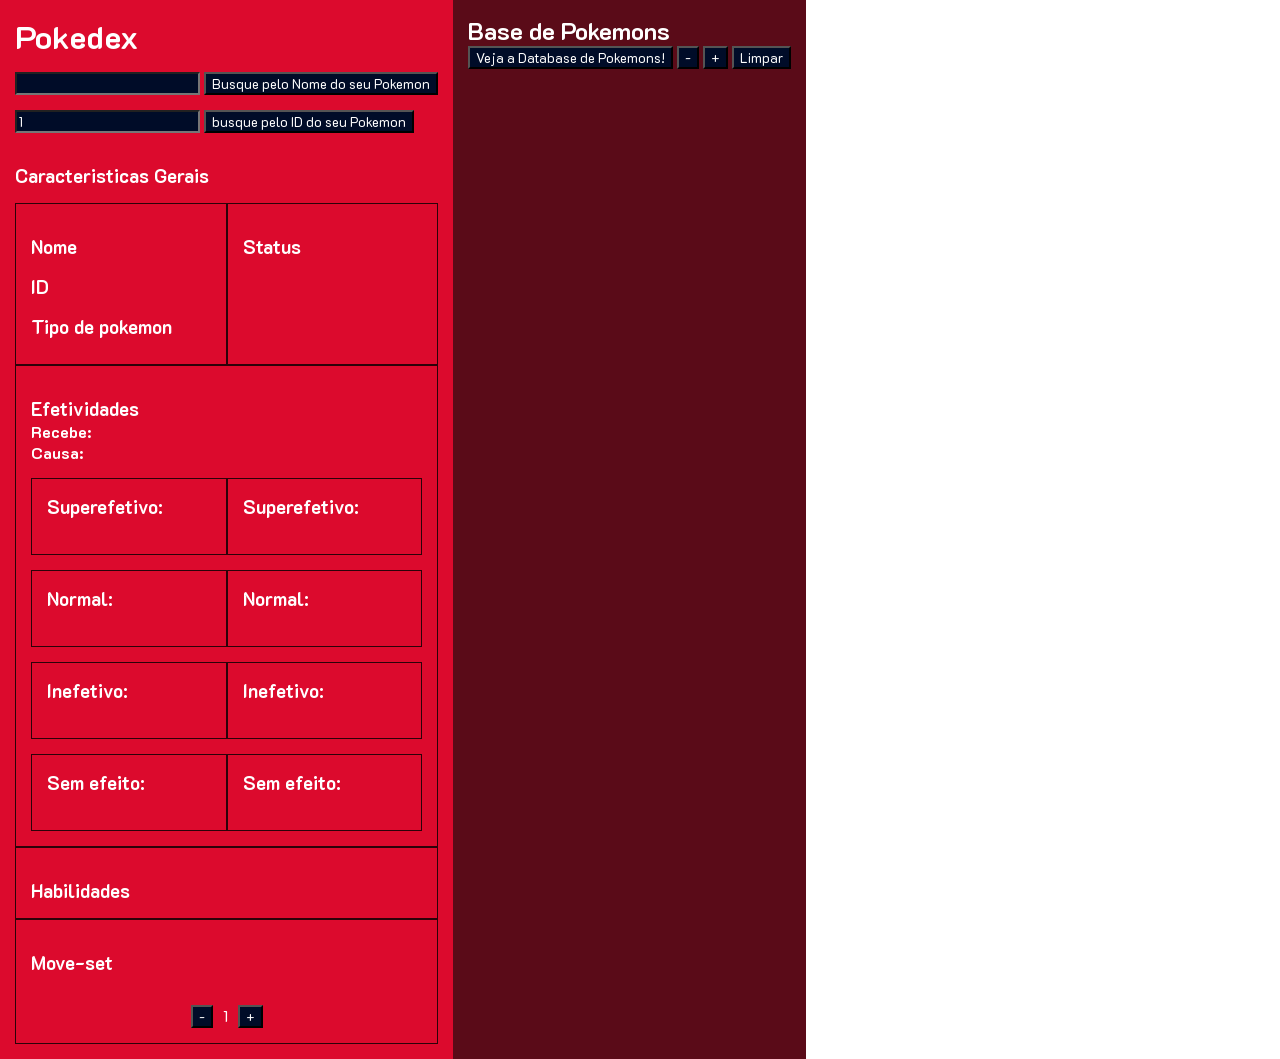
<file: index.html>
<HTML>

<body onload="pokeid()">



    <head>
        <title>Pokedex</title>
        <link rel="stylesheet" href="src/styles.css">
        <link rel="preconnect" href="https://fonts.googleapis.com">
        <link rel="preconnect" href="https://fonts.gstatic.com" crossorigin>
        <link href="https://fonts.googleapis.com/css2?family=K2D:ital,wght@0,100;0,200;0,300;0,400;0,500;0,600;0,700;0,800;1,100;1,200;1,300;1,400;1,500;1,600;1,700;1,800&display=swap" rel="stylesheet">
        <link rel="stylesheet" href="fontawesome/font-awesome-4.7.0/css/font-awesome.min.css">
        <meta http-equiv="Content-Type" content="text/html;charset=utf-8" />
    </head>



    <div class="pokedex">
        <div class="pokedex-left">
            <h1 class="pokedex-title">Pokedex</h1>
            <div class="">



                <div class="">
                    <input type="text" class="poke-name-catcher">
                    <input type="button" onclick="pokename();" value="Busque pelo Nome do seu Pokemon">
                </div>
                <input type="text" class="poke-id-catcher" value="1">
                <input type="button" onclick="pokeid();" value="busque pelo ID do seu Pokemon">

                <div class="poke-flexer poke-imagens-margin">
                    <div class="poke-imagens-macho"></div>
                    <div class="poke-imagens-femea"></div>
                </div>



                <section class="poke-status-main">
                    <h3 class="">Caracteristicas Gerais</h3>

                    <div class="">
                        <div class="poke-status-row">
                            <div class="poke-status-division">
                                <div class="poke-status-item">
                                    <h3 class="">Nome</h3>
                                    <p class="poke-nome"></p>
                                </div>
                                <div class="poke-status-item">
                                    <h3 class="">ID</h3>
                                    <p class="poke-id"></p>
                                </div>
                                <div class="poke-status-item">
                                    <h3 class="">Tipo de pokemon</h3>
                                    <p class="poke-tipos"></p>
                                </div>
                            </div>
                            <div class="poke-status-division">
                                <div class="poke-status-item">
                                    <h3>Status</h3>
                                    <p class="poke-status"></p>
                                </div>
                            </div>
                        </div>
                    </div>
                    <div class="poke-status-division">
                        <div class="poke-status-item">
                            <h3>Efetividades</h3>
                            <div class="">
                                <h4 class="">Recebe:</h4>
                                <h4 class="">Causa:</h4>
                            </div>
                            <div class="poke-status-row">
                                <div class="poke-status-division">
                                    <h3 class="">Superefetivo:</h3>

                                    <p class="poke-efetividade-ddf"></p>

                                </div>
                                <div class="poke-status-division">
                                    <h3 class="">Superefetivo:</h3>
                                    <p class="poke-efetividade-ddt"></p>
                                </div>
                            </div>
                            <div class="poke-status-row">
                                <div class="poke-status-division">
                                    <h3 class="">Normal:</h3>
                                    <p class="poke-efetividade-df"></p>
                                </div>
                                <div class="poke-status-division">
                                    <h3 class="">Normal:</h3>
                                    <p class="poke-efetividade-dt"></p>
                                </div>
                            </div>
                            <div class="poke-status-row">
                                <div class="poke-status-division">
                                    <h3 class="">Inefetivo:</h3>
                                    <p class="poke-efetividade-hdf"></p>
                                </div>
                                <div class="poke-status-division">
                                    <h3 class="">Inefetivo:</h3>
                                    <p class="poke-efetividade-hdt"></p>
                                </div>
                            </div>
                            <div class="poke-status-row">
                                <div class="poke-status-division">
                                    <h3 class="">Sem efeito:</h3>
                                    <p class="poke-efetividade-ndf"></p>
                                </div>
                                <div class="poke-status-division">
                                    <h3 class="">Sem efeito:</h3>
                                    <p class="poke-efetividade-ndt"></p>
                                </div>
                            </div>
                        </div>

                    </div>
                    <div class="poke-status-division">
                        <div class="poke-status-item">
                            <h3>Habilidades</h3>
                            <p class="poke-habilidades"></p>
                        </div>
                    </div>
                    <div class="poke-status-division">
                        <div class="poke-status-item">
                            <h3>Move-set</h3>
                            <p class="poke-moves"></p>

                            <div class="poke-moves-center poke-mt-15 poke-flexer">
                                <input id="moves-remove-id" type="button" value="-">
                                <p id="poke-moves-paginas">1</p>
                                <input id="moves-add-id" type="button" value="+">
                            </div>

                        </div>

                    </div>
                </section>
            </div>


        </div>




        <div class="pokedex-right">
            <h2>Base de Pokemons</h2>
            <div>
                <input type="button" onclick="pokebase()" value="Veja a Database de Pokemons!">
                <input type="button" onclick="pokebaseremove()" value="-">
                <input type="button" onclick="pokebaseadd()" value="+">
                <input type="button" onclick="pokebaseclean()" value="Limpar">


            </div>
            <div class="allpoke-base">
                <div class="allpoke-base-name">
                </div>
                <div class="allpoke-base-id">
                </div>
                <div class="allpoke-base-img">
                </div>
            </div>

        </div>
    </div>
    <div class="">
        <script src="src/script.js"></script>
</body>

</HTML>
</file>
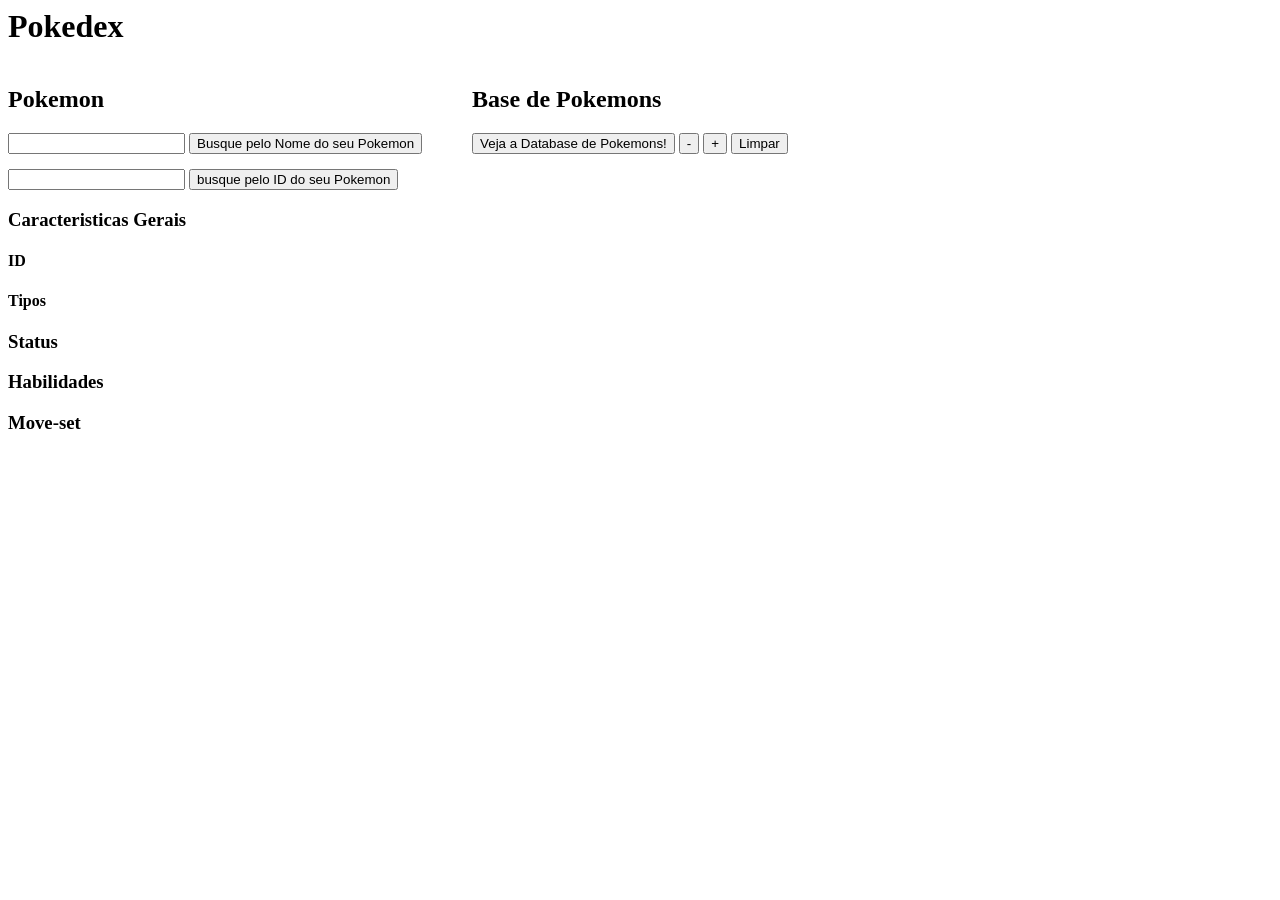
<file: Promises.html>
<HTML>

<body>

    <style>
        .poke-name-catcher {
            margin-bottom: 15px;

        }

        .leftside-Pokedex {
            margin-right: 50px;
        }

        .poke-imagens-flexer {
            display: flex;
        }

        .pokedex-flexer {
            display: flex;
        }

        .allpoke-base-flexer {
            display: inline-grid;
            grid-template-columns: auto auto auto;
        }

        .allpoke-base-img {
            display: grid;
        }

        .allpokebasemodify {
            margin-top: 15px;
            margin-bottom: 15px;
        }

        .allpokebasemodify {
            object-fit: none;
            width: 75px;
            height: 75px;
        }

        .allpoke-base {
            display: flex;
        }

        .allpoke-base-name {
            margin-right: 15px;
        }

        .tituloNome1,
        .tituloId1 {
            padding-top: 50px;
            padding-bottom: 50px;
        }

        .allpoke-base-id {
            padding-right: 20px;
        }
    </style>

    <head>
        <title>Pokedex</title>

    </head>
    <div class="pokedex">
        <h1 class="">Pokedex</h1>
        <div class="pokedex-flexer">



            <div class="leftside-Pokedex">
                <h2 class="">Pokemon</h2>

                <div class="">
                    <input type="text" class="poke-name-catcher">
                    <input type="button" onclick="pokename();" value="Busque pelo Nome do seu Pokemon">
                </div>
                <input type="text" class="poke-id-catcher">
                <input type="button" onclick="pokeid();" value="busque pelo ID do seu Pokemon">

                <div class="poke-imagens"></div>
                <p class="poke-nome"></p>

                <h3 class="">Caracteristicas Gerais</h2>
                    <h4 class="">ID</h2>

                        <p class="poke-id"></p>
                        <h4 class="">Tipos</h2>

                            <p class="poke-tipos"></p>

                            <h3>Status</h3>
                            <p class="poke-status"></p>

                            <h3>Habilidades</h3>
                            <p class="poke-habilidades"></p>

                            <h3>Move-set</h3>
                            <p class="poke-moves"></p>
            </div>
            <div class="">
                <h2>Base de Pokemons</h2>
                <div>
                    <input type="button" onclick="pokebase()" value="Veja a Database de Pokemons!">
                    <input type="button" onclick="pokebaseremove()" value="-">
                    <input type="button" onclick="pokebaseadd()" value="+">
                    <input type="button" onclick="pokebaseclean()" value="Limpar">


                </div>
                <div class="allpoke-base">
                    <div class="allpoke-base-name">
                    </div>
                    <div class="allpoke-base-id">
                    </div>
                    <div class="allpoke-base-img">
                    </div>
                </div>
                <!-- 





                   <div class="allpoke-base-flexer">

                        <div class="all-poke-base">
                            <div class="all-poke-nome">


                            </div>
                            <div class="all-poke-id">


                            </div>


                        </div>



                    </div> 
                </div> -->
            </div>
        </div>
    </div>
    <script>
        var AllPokeBaseLenght = 0;
        var pb = 0;

        function pokename() {
            fetch('https://pokeapi.co/api/v2/pokemon/?limit=1126', {
                    method: 'GET'

                })
                .then(response => response.json())
                .then(function (json) {
                    console.log(json);

                    var names001 = json.results;
                    var names002 = Object.keys(names001);
                    var namesLenght = Object.keys(names002).length;
                    var QueryPokeNames = document.querySelector('.poke-name-catcher').value;
                    var pid = 1;
                    console.log(QueryPokeNames);
                    var none = 0;

                    for (i = 0; i < namesLenght; i++) {
                        // console.log(json.results[i].name);
                        // console.log(i);
                        if (json.results[i].name === QueryPokeNames) {
                            console.log("TAINDO")
                            pid = +i + 1;

                            var idcatch = document.querySelector('.poke-id-catcher').value = [pid];
                            console.log(json.results[i]);
                            console.log(idcatch);


                            pokeid();
                        } else {
                            none++;
                            if (none == namesLenght) {
                                alert("Nome Incorreto");
                            };
                        }

                    };
                });
        }

        function pokeid() {
            var p = 1;
            var idcatch = document.querySelector('.poke-id-catcher').value;
            console.log(idcatch)



            var p = document.querySelector('.poke-id-catcher').value;
            fetch(`https://pokeapi.co/api/v2/pokemon/${p}`, {
                    method: 'GET'

                })
                .then(response => response.json())
                .then(function (json) {



                    //Input da base de dados do pokemon
                    console.log(json);

                    //Variavel do Nome do Pokemon

                    var QueryPokenome = document.querySelector('.poke-nome');
                    var QueryPokenames = document.querySelector('.poke-name-catcher');
                    QueryPokenome.innerHTML = "";
                    console.log(QueryPokenames);


                    QueryPokenome.innerHTML += `<p class = "tituloNome"> Nome: ` + json.name;
                    QueryPokenames.value = json.name;


                    //Variavel de ID do Pokemon

                    var QueryPokeId = document.querySelector('.poke-id');
                    QueryPokeId.innerHTML = "";
                    QueryPokeId.innerHTML += `<p class = "tituloid">` + json.id;

                    //Variaveis das Imagens do Pokemon
                    var imagens001 = json.forms;
                    var imagens002 = Object.keys(imagens001);
                    var imagensLenght = Object.keys(imagens002).length;
                    var QueryPokeImagens = document.querySelector('.poke-imagens');
                    QueryPokeImagens.innerHTML = "";

                    //Variaveis das Status do Pokemon
                    var status001 = json.stats;
                    var status002 = Object.keys(status001);
                    var statusLenght = Object.keys(status002).length;
                    var QueryPokeStatus = document.querySelector('.poke-status');
                    QueryPokeStatus.innerHTML = "";

                    //Variaveis das Tipos do Pokemon
                    var tipos001 = json.types;
                    var tipos002 = Object.keys(tipos001);
                    var tiposLenght = Object.keys(tipos002).length;
                    var QueryPokeTipos = document.querySelector('.poke-tipos');
                    QueryPokeTipos.innerHTML = "";

                    //Variaveis das Habilidades do Pokemon
                    var habilidades001 = json.abilities;
                    var habilidades002 = Object.keys(habilidades001);
                    var habilidadesLenght = Object.keys(habilidades002).length;
                    var QueryPokeHabilidades = document.querySelector('.poke-habilidades');
                    QueryPokeHabilidades.innerHTML = "";

                    //Variaveis doss Move-sets do Pokemon
                    var moves001 = json.moves;
                    var moves002 = Object.keys(moves001);
                    var movesLenght = Object.keys(moves002).length;
                    var QueryPokeMoves = document.querySelector('.poke-moves');
                    QueryPokeMoves.innerHTML = "";


                    //Funcionalidade de investigação
                    console.log(json.stats);

                    // console.log(Object.keys(habilidadesLenght).length);



                    //Função que imprime todas as imagens do Pokemon
                    function imagensInput() {


                        QueryPokeImagens.innerHTML += `<div class ="poke-imagens-flexer">`;
                        QueryPokeImagens.innerHTML += `<img src="` + json.sprites.front_default +
                            `" alt= "" class = "tituloImagens">`;
                        QueryPokeImagens.innerHTML += `<img src="` + json.sprites.back_default +
                            `" alt= "" class = "tituloImagens">`;
                        QueryPokeImagens.innerHTML += `<div/>`;

                        QueryPokeImagens.innerHTML += `<div class="poke-imagens-flexer">`;
                        QueryPokeImagens.innerHTML += `<img src="` + json.sprites.front_shiny +
                            `" alt= "" class = "tituloImagens">`;
                        QueryPokeImagens.innerHTML += `<img src="` + json.sprites.back_shiny +
                            `" alt= "" class = "tituloImagens">`;
                        QueryPokeImagens.innerHTML += `<div/>`;

                        QueryPokeImagens.innerHTML += `<div class="poke-imagens-flexer">`;
                        QueryPokeImagens.innerHTML += `<img src="` + json.sprites.front_female +
                            `" alt= "" class = "tituloImagens">`;
                        QueryPokeImagens.innerHTML += `<img src="` + json.sprites.back_female +
                            `" alt= "" class = "tituloImagens">`;
                        QueryPokeImagens.innerHTML += `<div/>`;

                        QueryPokeImagens.innerHTML += `<div class="poke-imagens-flexer">`;
                        QueryPokeImagens.innerHTML += `<img src="` + json.sprites.front_shiny_female +
                            `" alt= "" class = "tituloImagens">`;
                        QueryPokeImagens.innerHTML += `<img src="` + json.sprites.back_shiny_female +
                            `" alt= "" class = "tituloImagens">`;
                        QueryPokeImagens.innerHTML += `<div/>`;

                        `.`


                    }
                    imagensInput();


                    //Função que imprime todas os status do Pokemon
                    function statusInput() {


                        for (i = 0; i < statusLenght; i++) {
                            QueryPokeStatus.innerHTML += `<p class = "tituloStatus">` + json.stats[i]
                                .stat.name + ` : ` + json.stats[i].base_stat + `</p>`;
                        };

                        `.`


                    }
                    statusInput();


                    //Função que imprime todas as habilidades do Pokemon
                    function abilitiesInput() {
                        let i = 0;

                        for (i = 0; i < habilidadesLenght; i++) {
                            QueryPokeHabilidades.innerHTML += `<p class = "tituloAbilidades">` +
                                json.abilities[i]
                                .ability.name;
                        };

                        `.`
                    }
                    abilitiesInput();

                    //Função que imprime todas os Moves do Pokemon
                    function movesInput() {
                        let i = 0;

                        for (i = 0; i < movesLenght; i++) {
                            QueryPokeMoves.innerHTML += `<p class = "tituloMoves">` + json.moves[i].move
                                .name;
                        };

                        `.`
                    }
                    movesInput();



                    function typesInput() {


                        for (i = 0; i < tiposLenght; i++) {
                            QueryPokeTipos.innerHTML += `<p class = "tituloTipos"> ` + json.types[i]
                                .type.name;

                        };

                        `.`


                    }
                    typesInput();



                })
        };

        var offsetter = 0;

        function pokebaseadd() {

            offsetter += 7;
            console.log(offsetter);

            pokebase();
        }

        function pokebaseremove() {

            if (offsetter > 0) {
                offsetter += -7;

                console.log(offsetter);
                pokebase();


            } else {
                pokebase();


            }
        }

        function pokebaseclean() {
            offsetter = 0;

            QueryPokebasename = document.querySelector(".allpoke-base-name");
            QueryPokebaseid = document.querySelector(".allpoke-base-id");
            QueryPokebaseimg = document.querySelector(".allpoke-base-img");
            QueryPokebasename.innerHTML = ``;
            QueryPokebaseid.innerHTML = ``;
            QueryPokebaseimg.innerHTML = ``;
        }


        function pokebase() {

            QueryPokebasename = document.querySelector(".allpoke-base-name");
            QueryPokebaseid = document.querySelector(".allpoke-base-id");
            QueryPokebaseimg = document.querySelector(".allpoke-base-img");

            QueryPokebasename.innerHTML = ``;
            QueryPokebaseid.innerHTML = ``;
            QueryPokebaseimg.innerHTML = ``;

            async function fetchPoke() {
                for (p = (offsetter + 1); p <= (offsetter + 7); p++) {
                    await fetch(`https://pokeapi.co/api/v2/pokemon/${p}`, {
                            method: 'GET'
                        })
                        .then(response => response.json())
                        .then(function (json) {

                            console.log(json.sprites.front_default);
                            // var resutados = (json.results);


                            // console.log(QueryPokebase);
                            QueryPokebasename.innerHTML += `<p class = "tituloNome1"> ` + json.name + `</p>`;

                            QueryPokebaseid.innerHTML += `<p class = "tituloId1"> ` + p + `</p>`;

                            QueryPokebaseimg.innerHTML += `<img src="` + json.sprites.front_default +
                                `" alt="" class="allpokebasemodify">`;


                            // QueryPokebaseid.innerHTML += `<img src="` + json. + `">`;

                        });
                }

            }

            fetchPoke();
        }
    </script>
</body>

</HTML>
</file>
<file: src/styles.css>
* {
    margin: 0;
    color: white;
    font-family: 'K2D', sans-serif;

}

input {
    background-color: #000c28;
}


/* ------------------------------------------------Pokedex general CSS */
.pokedex {
    display: flex;

}

.pokedex-title {
    margin-bottom: 15px;
}

.pokedex-left {
    background-color: #dc0a2d;
    padding: 15px;
}

.pokedex-right {
    background-color: #5a0b18;

    padding: 15px;
}

.poke-mt-15 {
    margin-top: 15px;
}

.d-none{
    display: none!important;
}


/* ------------------------------------------------Pokedex Main CSS */
.poke-name-catcher {
    margin-bottom: 15px;

}

.poke-flexer {
    display: flex;

}

.poke-imagens-margin {
    margin-top: 15px;
}

.disapear {
    display: none !important;
}

#shine-imagens {

    display: block;
    position: absolute;
    left: 10px;
    top: 260px;
    filter: invert(93%) sepia(80%) saturate(359%) hue-rotate(336deg) brightness(105%) contrast(104%);
    width: 2rem;
}

.gender-icon {

    display: block !important;
    font-size: 25px !important;
    text-shadow: -1px -1px 0 rgb(255, 255, 255), 1px -1px 0 #ffff, -1px 1px 0 #ffff, 1px 1px 0 #ffff;
}

.male-icon {
    color: #0096fd;
}

.female-icon {
    color: #ff0097;

}

.male-n-female-icon {
    color: #804bca;

}

/* ------------------------------------------------Pokestatus CSS */
.poke-status-main {
    margin-top: 15px;

}

.poke-status-row {
    margin-top: 15px;

    display: flex;
    grid-template-columns: auto auto auto;
}

.poke-tipos {
    margin-top: 10px;
}

.tipo-div {
    margin-top: 7px;
}

.tituloTipos {
    margin-left: 7px;
    align-self: center;
}

.poke-status-division {
    border: 1px solid rgba(0, 0, 0, 0.8);
    padding: 15px;
    width: -webkit-fill-available;

}

.poke-status-item {
    margin-top: 15px;
}

.poke-moves {
    display: grid;
    grid-template-columns: auto auto auto;
    margin-top: 15px;
}

.poke-moves-center {
    justify-content: center;
}

#poke-moves-paginas {
    margin: 0px 10px;
}

/**/
.poke-efetividade-ddf {
    display: grid;
    grid-template-columns: auto auto auto ;
    padding: 10px;
    
}

.poke-efetividade-ddt {
    display: grid;
    grid-template-columns: auto auto auto ;
    padding: 10px;
    
}
.poke-efetividade-df {
    display: grid;
    grid-template-columns: auto auto auto ;
    padding: 10px;
    
}
.poke-efetividade-dt {
    display: grid;
    grid-template-columns: auto auto auto ;
    padding: 10px;
    
}

.poke-efetividade-hdf {
    display: grid;
    grid-template-columns: auto auto auto ;
    padding: 10px;
    
}

.poke-efetividade-hdt {
    display: grid;
    grid-template-columns: auto auto auto ;
    padding: 10px;
    
}

.poke-efetividade-ndf {
    display: grid;
    grid-template-columns: auto auto auto ;
    padding: 10px;
    
}

.poke-efetividade-ndt {
    display: grid;
    grid-template-columns: auto auto auto ;
    padding: 10px;
    
}
.img-margin > div > img{
 margin: 15px;
}
.img-margin > div {
    margin: 10px;
   }
   
.text-absolute{
    position: absolute;
}
.text-tipos-img{
    margin-left: 3px;
}
.text-tipos-img-dd{
    font-size: 15px;
}

.text-tipos-img-d{
    margin-left: 4px;

}
.text-tipos-img-md{
    font-size: 12px;
    margin-left: 3px;
    margin-top: 2px;
}
.text-tipos-img-nd{
    font-size: 15px;
}


/* ------------------------------------------------Base de pokemons CSS */
.allpoke-base {
    display: flex;
}

.allpoke-base-name {
    margin-right: 15px;
}

.allpoke-base-id {
    padding-right: 20px;
}

.tituloNome1,
.tituloId1 {
    padding-top: 50px;
    padding-bottom: 50px;
}

.allpoke-base-flexer {
    display: inline-grid;
    grid-template-columns: auto auto auto;
}

.allpoke-base-img {
    display: grid;
}

.allpokebasemodify {
    margin-top: 15px;
    margin-bottom: 15px;
}

.allpokebasemodify {
    object-fit: none;
    width: 75px;
    height: 75px;
}


/* ------------------------------------------------ Icons CSS*/

.imgTipos {
    border-radius: 100%;
    height: 1.5rem;
    width: 1.5rem;
    padding: 2px;
    transition: 200ms all;
    align-self: center;
    -webkit-font-smoothing: antialiased;
    -moz-osx-font-smoothing: grayscale;
    font-family: -apple-system, BlinkMacSystemFont, "Segoe UI", "Roboto",
        "Oxygen", "Ubuntu", "Cantarell", "Fira Sans", "Droid Sans",
        "Helvetica Neue", sans-serif;
}

.imgTipos:hover {
    filter: saturate(200%);
    transform: scale(1.1);
    cursor: pointer;
}

.imgTipos img {
    height: 60%;
    width: 60%;
    margin: 20%;
}

.bug {
    background: #92BC2C;
    box-shadow: 0 0 20px #92BC2C;
}

.dark {
    background: #595761;
    box-shadow: 0 0 20px #595761;
}

.dragon {
    background: #0C69C8;
    box-shadow: 0 0 20px #0C69C8;
}

.electric {
    background: #F2D94E;
    box-shadow: 0 0 20px #F2D94E;
}

.fire {
    background: #FBA54C;
    box-shadow: 0 0 20px #FBA54C;
}

.fairy {
    background: #EE90E6;
    box-shadow: 0 0 20px #EE90E6;
}

.fighting {
    background: #D3425F;
    box-shadow: 0 0 20px #D3425F;
}

.flying {
    background: #A1BBEC;
    box-shadow: 0 0 20px #A1BBEC;
}

.ghost {
    background: #5F6DBC;
    box-shadow: 0 0 20px #5F6DBC;
}

.grass {
    background: #5FBD58;
    box-shadow: 0 0 20px #5FBD58;
}

.ground {
    background: #DA7C4D;
    box-shadow: 0 0 20px #DA7C4D;
}

.ice {
    background: #75D0C1;
    box-shadow: 0 0 20px #75D0C1;
}

.normal {
    background: #A0A29F;
    box-shadow: 0 0 20px #A0A29F;
}

.poison {
    background: #B763CF;
    box-shadow: 0 0 20px #B763CF;
}

.psychic {
    background: #FA8581;
    box-shadow: 0 0 20px #FA8581;
}

.rock {
    background: #C9BB8A;
    box-shadow: 0 0 20px #C9BB8A;
}

.steel {
    background: #5695A3;
    box-shadow: 0 0 20px #5695A3;
}

.water {
    background: #539DDF;
    box-shadow: 0 0 20px #539DDF;
}






.texto-bug {
    color: #92BC2C;
    text-shadow: 0 0 20px #92BC2C;
    font-size: 1.1rem;
    font-weight: 600;
}

.texto-dark {
    color: #595761;
    text-shadow: 0 0 20px #595761;
    font-size: 1.1rem;
    font-weight: 600;
}

.texto-dragon {
    color: #0C69C8;
    text-shadow: 0 0 20px #0C69C8;
    font-size: 1.1rem;
    font-weight: 600;
}

.texto-electric {
    color: #F2D94E;
    text-shadow: 0 0 20px #F2D94E;
    font-size: 1.1rem;
    font-weight: 600;
}

.texto-fire {
    color: #FBA54C;
    text-shadow: 0 0 20px #FBA54C;
    font-size: 1.1rem;
    font-weight: 600;
}

.texto-fairy {
    color: #EE90E6;
    text-shadow: 0 0 20px #EE90E6;
    font-size: 1.1rem;
    font-weight: 600;
}

.texto-fighting {
    color: #D3425F;
    text-shadow: 0 0 20px #D3425F;
    font-size: 1.1rem;
    font-weight: 600;
}

.texto-flying {
    color: #A1BBEC;
    text-shadow: 0 0 20px #A1BBEC;
    font-size: 1.1rem;
    font-weight: 600;
}

.texto-ghost {
    color: #5F6DBC;
    text-shadow: 0 0 20px #5F6DBC;
    font-size: 1.1rem;
    font-weight: 600;
}

.texto-grass {
    color: #5FBD58;
    text-shadow: 0 0 20px #5FBD58;
    font-size: 1.1rem;
    font-weight: 600;
}

.texto-ground {
    color: #DA7C4D;
    text-shadow: 0 0 20px #DA7C4D;
    font-size: 1.1rem;
    font-weight: 600;
}

.texto-ice {
    color: #75D0C1;
    text-shadow: 0 0 20px #75D0C1;
    font-size: 1.1rem;
    font-weight: 600;
}

.texto-normal {
    color: #A0A29F;
    text-shadow: 0 0 20px #A0A29F;
    font-size: 1.1rem;
    font-weight: 600;
}

.texto-poison {
    color: #B763CF;
    text-shadow: 0 0 20px #B763CF;
    font-size: 1.1rem;
    font-weight: 600;
}

.texto-psychic {
    color: #FA8581;
    text-shadow: 0 0 20px #FA8581;
    font-size: 1.1rem;
    font-weight: 600;
}

.texto-rock {
    color: #C9BB8A;
    text-shadow: 0 0 20px #C9BB8A;
    font-size: 1.1rem;
    font-weight: 600;
}

.texto-steel {
    color: #5695A3;
    text-shadow: 0 0 20px #5695A3;
    font-size: 1.1rem;
    font-weight: 600;
}

.texto-water {
    color: #539DDF;
    text-shadow: 0 0 20px #539DDF;
    font-size: 1.1rem;
    font-weight: 600;
}
</file>
